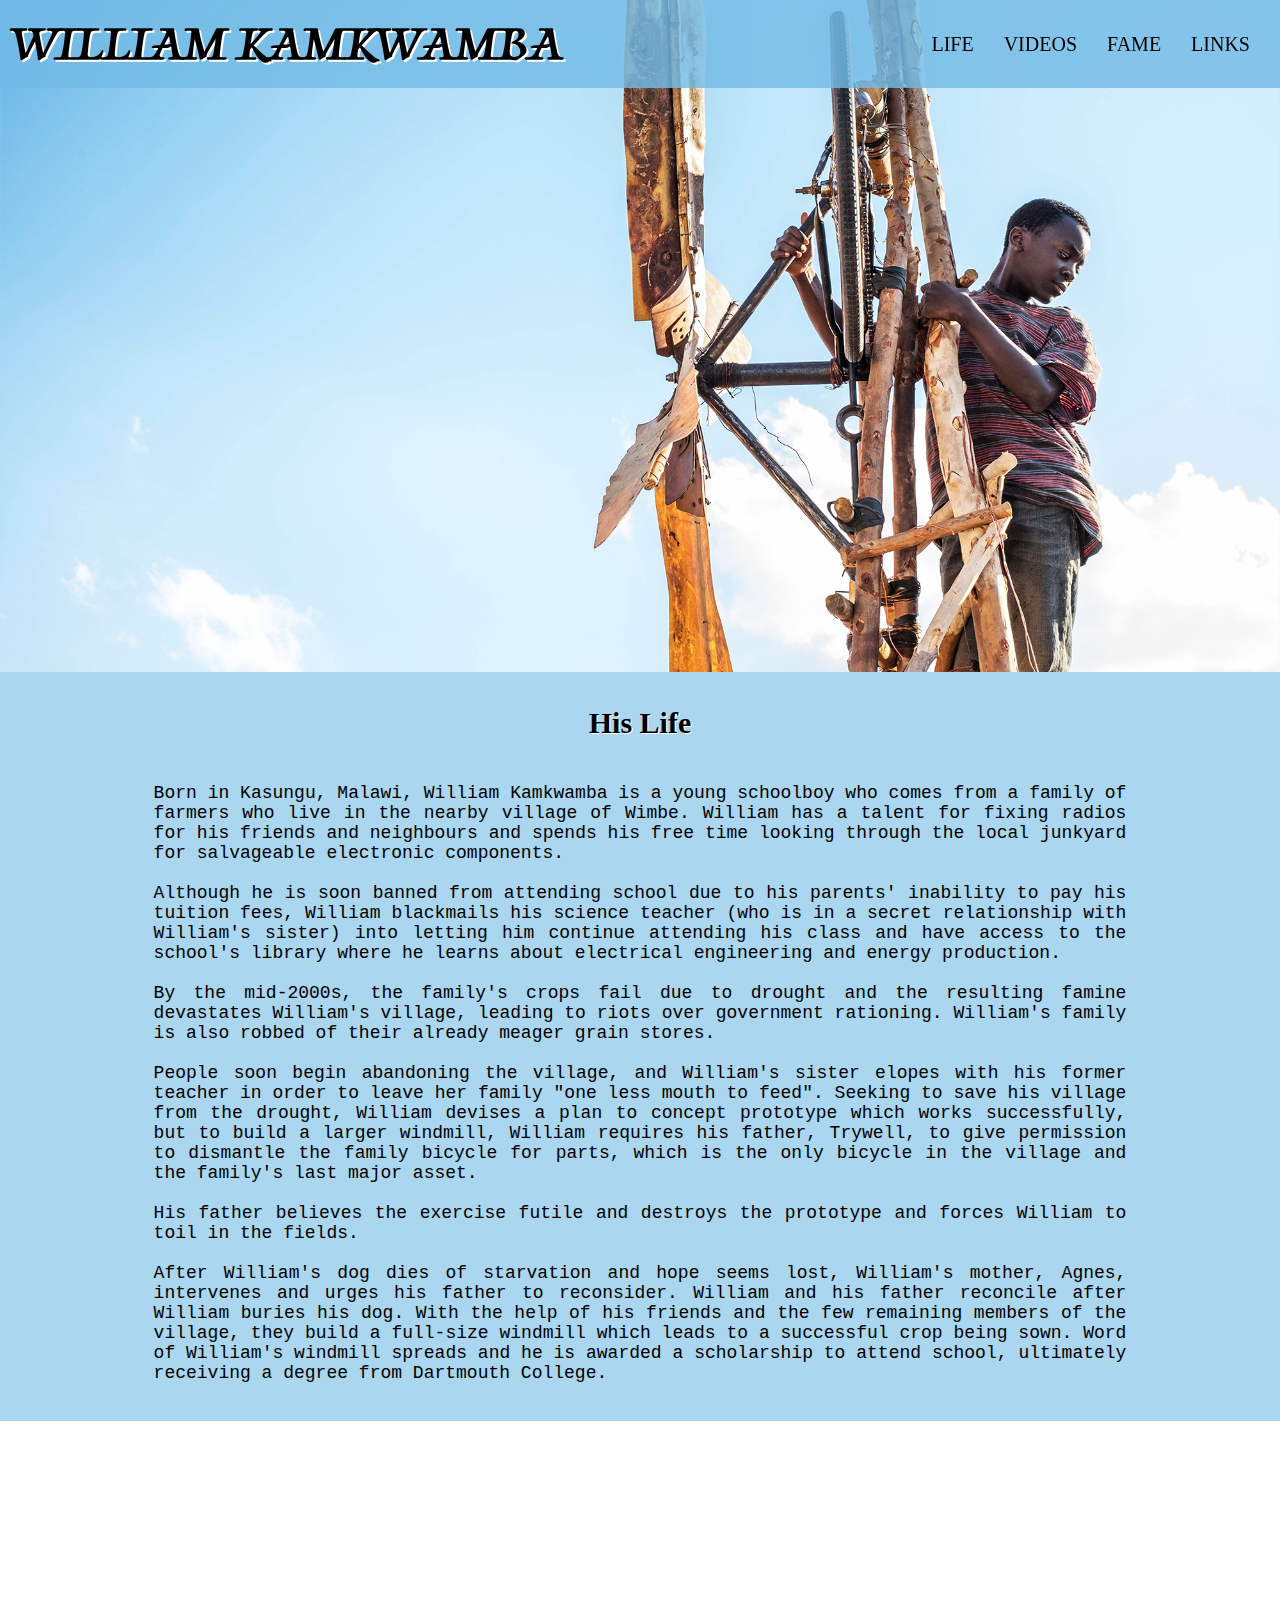
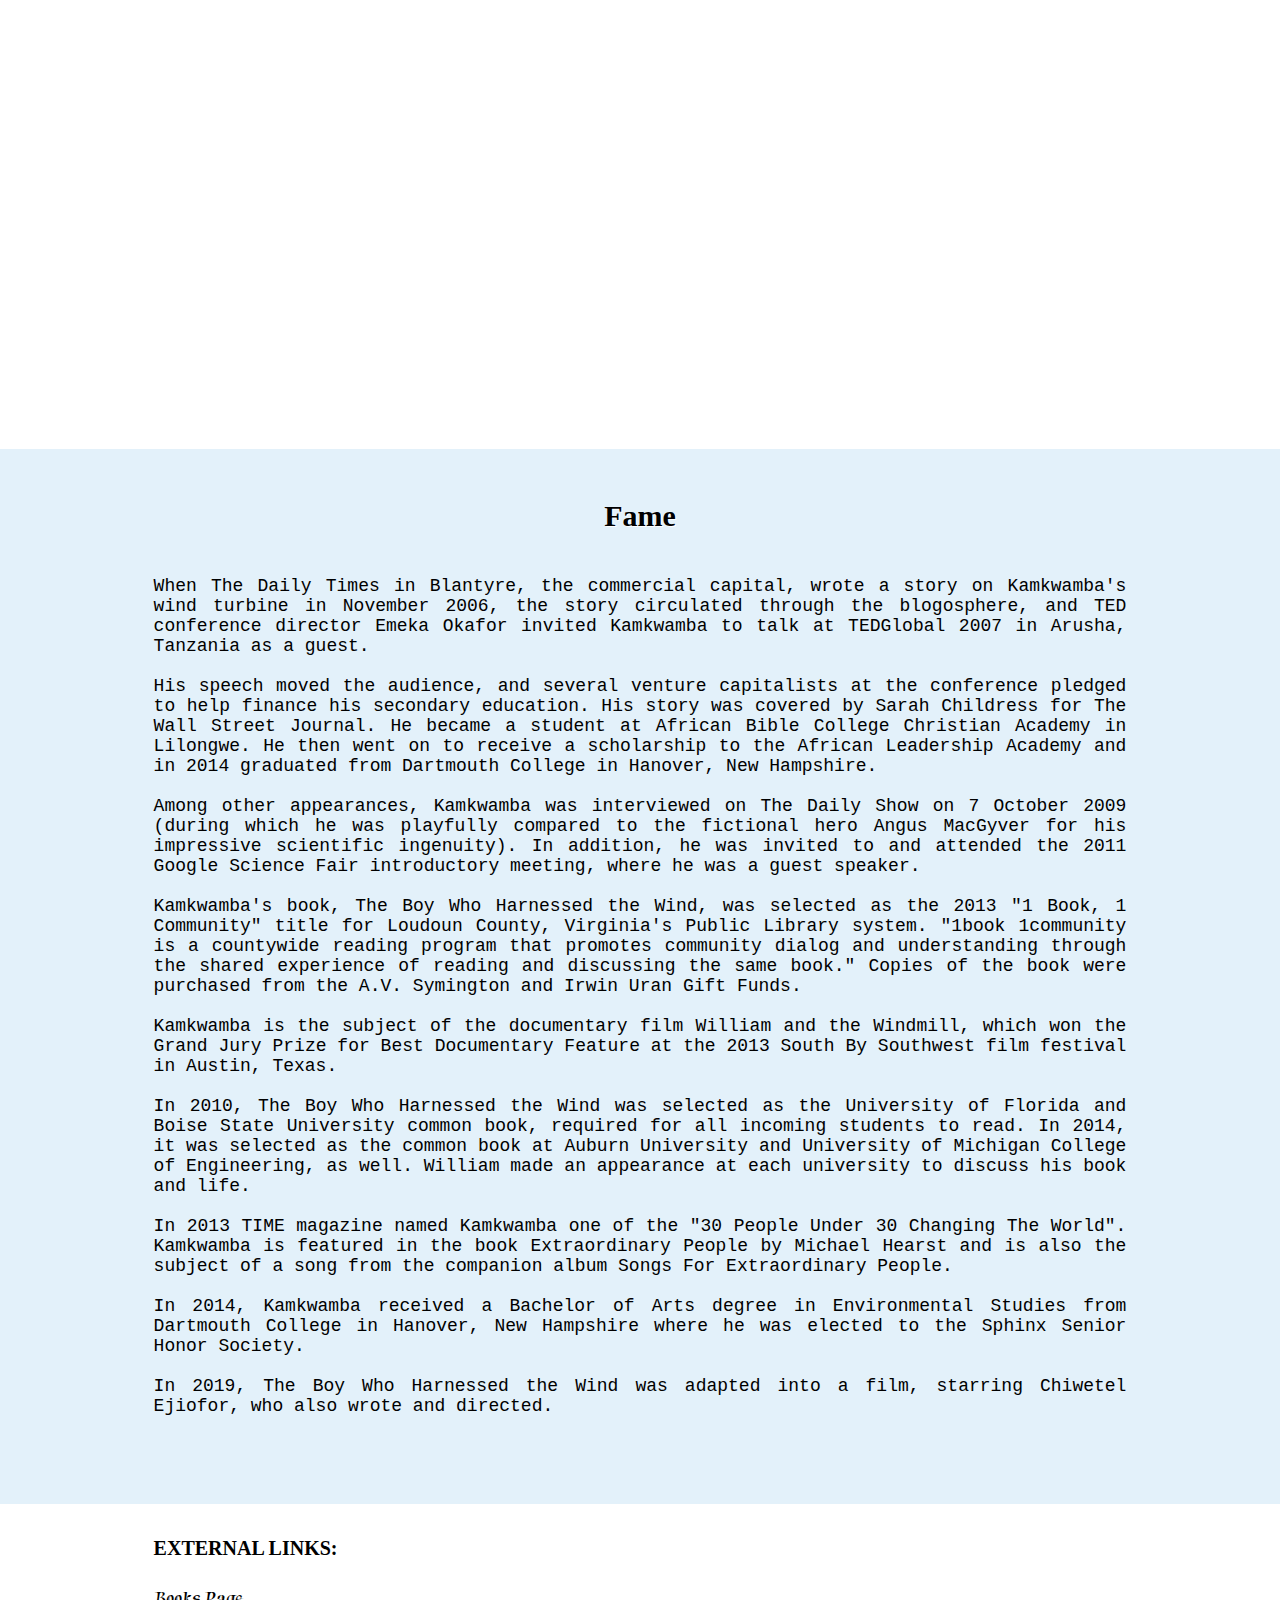
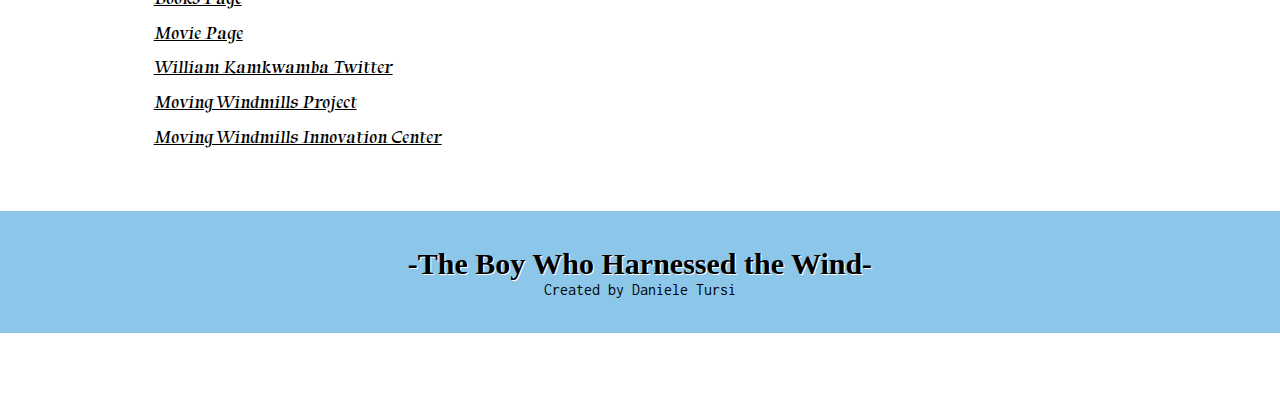
<file: index.html>
<!DOCTYPE html>
<html lang="en">
<head>
    <meta charset="UTF-8">
    <meta http-equiv="X-UA-Compatible" content="IE=edge">
    <meta name="viewport" content="width=device-width, initial-scale=1.0">
    
    <link rel="preconnect" href="https://fonts.googleapis.com"> 
    <link rel="preconnect" href="https://fonts.gstatic.com" crossorigin> 
    <link href="https://fonts.googleapis.com/css2?family=Inconsolata&family=Permanent+Marker&family=Tapestry&display=swap" rel="stylesheet">
    <link href="stylesheet.css" rel="stylesheet" type="text/css">
    <title>William Kamkwamba Tribute</title>
</head>
<body>
    <div id="overflow">
    <header id="header">
        <div class="flexcontainer">
            <a href="#life"><h1>WILLIAM KAMKWAMBA</h1></a>
        <div class="links">
            <a href="#lifenav">LIFE</a>
            <a href="#videos">VIDEOS</a>
            <a href="#fame">FAME</a>
            <a href="#linkref">LINKS</a>
        </div>
        <div class="hamburger">
            <span class="bar"></span>
            <span class="bar"></span>
            <span class="bar"></span>
          </div>
        </div>
    </header>
   
    <div id="life">
        <img src="/images/netflix.png" alt="w.kamkwamba">
        <h2 id="lifenav">His Life</h2>
        <p>Born in Kasungu, Malawi, William Kamkwamba is a young schoolboy who comes from a family of farmers who live in the nearby village of Wimbe. William has a talent for fixing radios for his friends and neighbours and spends his free time looking through the local junkyard for salvageable electronic components. <br> <br> Although he is soon banned from attending school due to his parents' inability to pay his tuition fees, William blackmails his science teacher (who is in a secret relationship with William's sister) into letting him continue attending his class and have access to the school's library where he learns about electrical engineering and energy production.

            <br> <br> By the mid-2000s, the family's crops fail due to drought and the resulting famine devastates William's village, leading to riots over government rationing. William's family is also robbed of their already meager grain stores. 
            <br> <br> People soon begin abandoning the village, and William's sister elopes with his former teacher in order to leave her family "one less mouth to feed".
            
            Seeking to save his village from the drought, William devises a plan to concept prototype which works successfully, but to build a larger windmill, William requires his father, Trywell, to give permission to dismantle the family bicycle for parts, which is the only bicycle in the village and the family's last major asset. <br> <br> His father believes the exercise futile and destroys the prototype and forces William to toil in the fields. <br> <br> After William's dog dies of starvation and hope seems lost, William's mother, Agnes, intervenes and urges his father to reconsider. William and his father reconcile after William buries his dog. With the help of his friends and the few remaining members of the village, they build a full-size windmill which leads to a successful crop being sown.
            
            Word of William's windmill spreads and he is awarded a scholarship to attend school, ultimately receiving a degree from Dartmouth College.</p>
    </div>
 <div id="videos">
    <div class="grid">
        <div class="video1">
         <iframe src="https://www.youtube.com/embed/5KMfunb5Klk" title="YouTube video player" frameborder="0" allow="accelerometer; autoplay; clipboard-write; encrypted-media; gyroscope; picture-in-picture" allowfullscreen></iframe>
        </div>
        <div class="video2">
         <iframe width="350px" height="225px" src="https://www.youtube.com/embed/arD374MFk4w" title="YouTube video player" frameborder="0" allow="accelerometer; autoplay; clipboard-write; encrypted-media; gyroscope; picture-in-picture" allowfullscreen></iframe>
        </div>
        <div class="video3">
         <iframe width="350px" height="225px" src="https://www.youtube.com/embed/BzlgyDAMupw" title="YouTube video player" frameborder="0" allow="accelerometer; autoplay; clipboard-write; encrypted-media; gyroscope; picture-in-picture" allowfullscreen></iframe>
        </div>
        <div class="video4">
         <iframe width="350px" height="225px" src="https://www.youtube.com/embed/-99aZZhUgRk" title="YouTube video player" frameborder="0" allow="accelerometer; autoplay; clipboard-write; encrypted-media; gyroscope; picture-in-picture" allowfullscreen></iframe>
        </div>
    </div>
 </div>
    <div id="fame">
        <h2>Fame</h2>
        <p>When The Daily Times in Blantyre, the commercial capital, wrote a story on Kamkwamba's wind turbine in November 2006, the story circulated through the blogosphere, and TED conference director Emeka Okafor invited Kamkwamba to talk at TEDGlobal 2007 in Arusha, Tanzania as a guest. <br> <br> His speech moved the audience, and several venture capitalists at the conference pledged to help finance his secondary education. His story was covered by Sarah Childress for The Wall Street Journal. He became a student at African Bible College Christian Academy in Lilongwe. He then went on to receive a scholarship to the African Leadership Academy and in 2014 graduated from Dartmouth College in Hanover, New Hampshire. <br> <br>

            Among other appearances, Kamkwamba was interviewed on The Daily Show on 7 October 2009 (during which he was playfully compared to the fictional hero Angus MacGyver for his impressive scientific ingenuity). In addition, he was invited to and attended the 2011 Google Science Fair introductory meeting, where he was a guest speaker. <br> <br>
            
            Kamkwamba's book, The Boy Who Harnessed the Wind, was selected as the 2013 "1 Book, 1 Community" title for Loudoun County, Virginia's Public Library system. "1book 1community is a countywide reading program that promotes community dialog and understanding through the shared experience of reading and discussing the same book." Copies of the book were purchased from the A.V. Symington and Irwin Uran Gift Funds. <br> <br>
            
            Kamkwamba is the subject of the documentary film William and the Windmill, which won the Grand Jury Prize for Best Documentary Feature at the 2013 South By Southwest film festival in Austin, Texas. <br> <br>
            
            In 2010, The Boy Who Harnessed the Wind was selected as the University of Florida and Boise State University common book, required for all incoming students to read. In 2014, it was selected as the common book at Auburn University and University of Michigan College of Engineering, as well. William made an appearance at each university to discuss his book and life. <br> <br>
            
            In 2013 TIME magazine named Kamkwamba one of the "30 People Under 30 Changing The World".
            
            Kamkwamba is featured in the book Extraordinary People by Michael Hearst and is also the subject of a song from the companion album Songs For Extraordinary People. <br> <br>
            
            In 2014, Kamkwamba received a Bachelor of Arts degree in Environmental Studies from Dartmouth College in Hanover, New Hampshire where he was elected to the Sphinx Senior Honor Society. <br> <br>
            
            In 2019, The Boy Who Harnessed the Wind was adapted into a film, starring Chiwetel Ejiofor, who also wrote and directed.</p>

    </div>

    <div id="linkref">
        <h4>EXTERNAL LINKS:</h4>
            <a href="https://worldcat.org/identities/lccn-no2009-154476/" target="_blank">Books Page</a>
            <a href="https://www.imdb.com/name/nm3919523/" target="_blank">Movie Page</a>
            <a href="https://twitter.com/wkamkwamba" target="_blank">William Kamkwamba Twitter</a>
            <a href="https://movingwindmills.org" target="_blank">Moving Windmills Project</a>
            <a href="https://williamkamkwamba.typepad.com" target="_blank">Moving Windmills Innovation Center</a>
    </div>
   
    <footer>
        <h3>-The Boy Who Harnessed the Wind-</h3> 
        <p class="developer"> Created by Daniele Tursi</p> 
    </footer>
    <script src="/script.js"></script>
</div>
</body>
</html>
</file>
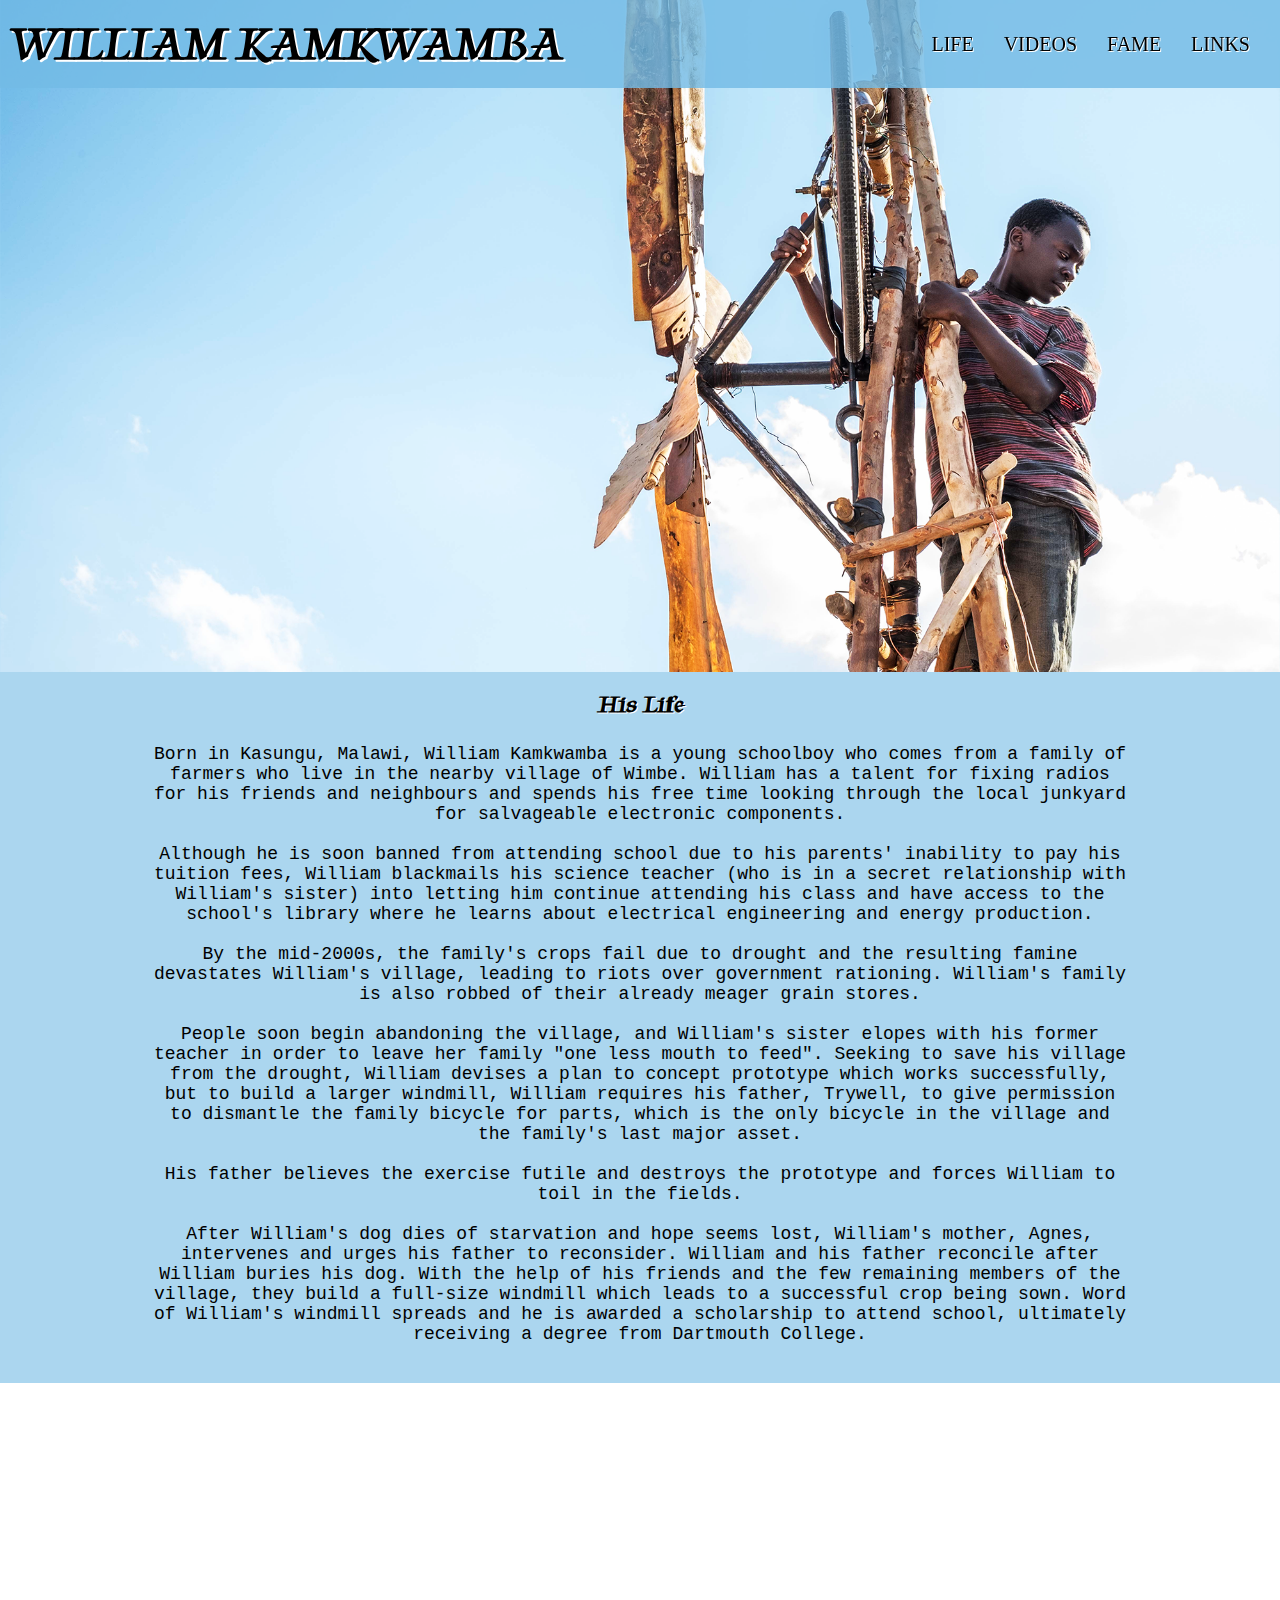
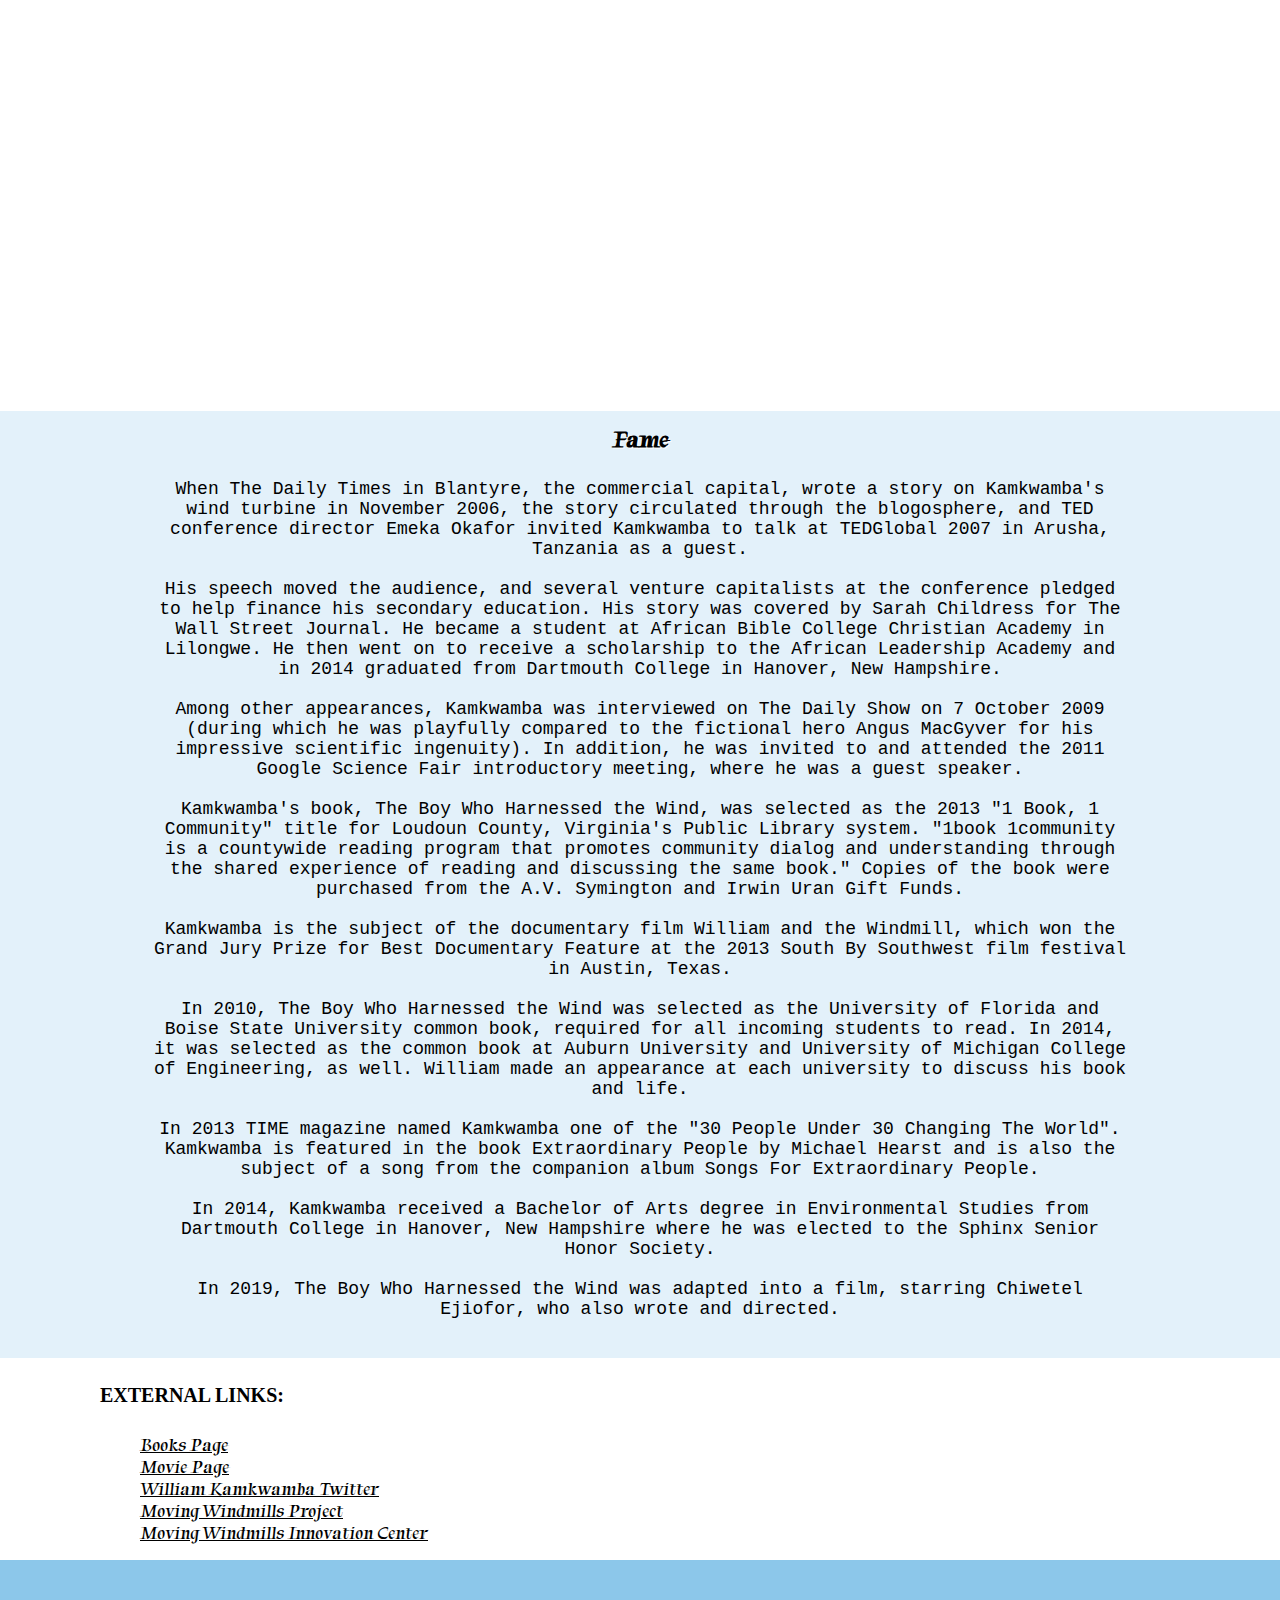
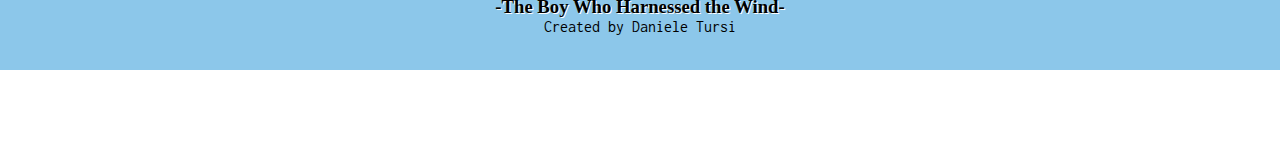
<file: html/index.html>
<!DOCTYPE html>
<html lang="en">
<head>
    <meta charset="UTF-8">
    <meta http-equiv="X-UA-Compatible" content="IE=edge">
    <meta name="viewport" content="width=device-width, initial-scale=1.0">
    
    <link rel="preconnect" href="https://fonts.googleapis.com"> 
    <link rel="preconnect" href="https://fonts.gstatic.com" crossorigin> 
    <link href="https://fonts.googleapis.com/css2?family=Inconsolata&family=Permanent+Marker&family=Tapestry&display=swap" rel="stylesheet">
    <link href="/css/stylesheet.css" rel="stylesheet" type="text/css">
    <title>William Kamkwamba Tribute</title>
</head>
<body>
    <div id="overflow">
    <header id="header">
        <div class="flexcontainer">
        <h1>WILLIAM KAMKWAMBA</h1>
        <div class="links">
            <a href="#life">LIFE</a>
            <a href="#videos">VIDEOS</a>
            <a href="#fame">FAME</a>
            <a href="#links">LINKS</a>
        </div>
        <div class="hamburger">
            <span class="bar"></span>
            <span class="bar"></span>
            <span class="bar"></span>
          </div>
        </div>
    </header>
   
    <div id="life">
        <img src="/images/netflix.png" alt="w.kamkwamba">
        <h2>His Life</h2>
        <p>Born in Kasungu, Malawi, William Kamkwamba is a young schoolboy who comes from a family of farmers who live in the nearby village of Wimbe. William has a talent for fixing radios for his friends and neighbours and spends his free time looking through the local junkyard for salvageable electronic components. <br> <br> Although he is soon banned from attending school due to his parents' inability to pay his tuition fees, William blackmails his science teacher (who is in a secret relationship with William's sister) into letting him continue attending his class and have access to the school's library where he learns about electrical engineering and energy production.

            <br> <br> By the mid-2000s, the family's crops fail due to drought and the resulting famine devastates William's village, leading to riots over government rationing. William's family is also robbed of their already meager grain stores. 
            <br> <br> People soon begin abandoning the village, and William's sister elopes with his former teacher in order to leave her family "one less mouth to feed".
            
            Seeking to save his village from the drought, William devises a plan to concept prototype which works successfully, but to build a larger windmill, William requires his father, Trywell, to give permission to dismantle the family bicycle for parts, which is the only bicycle in the village and the family's last major asset. <br> <br> His father believes the exercise futile and destroys the prototype and forces William to toil in the fields. <br> <br> After William's dog dies of starvation and hope seems lost, William's mother, Agnes, intervenes and urges his father to reconsider. William and his father reconcile after William buries his dog. With the help of his friends and the few remaining members of the village, they build a full-size windmill which leads to a successful crop being sown.
            
            Word of William's windmill spreads and he is awarded a scholarship to attend school, ultimately receiving a degree from Dartmouth College.</p>
    </div>
 <div id="videos">
    <div class="grid">
        <div class="video1">
         <iframe src="https://www.youtube.com/embed/5KMfunb5Klk" title="YouTube video player" frameborder="0" allow="accelerometer; autoplay; clipboard-write; encrypted-media; gyroscope; picture-in-picture" allowfullscreen></iframe>
        </div>
        <div class="video2">
         <iframe width="350px" height="225px" src="https://www.youtube.com/embed/arD374MFk4w" title="YouTube video player" frameborder="0" allow="accelerometer; autoplay; clipboard-write; encrypted-media; gyroscope; picture-in-picture" allowfullscreen></iframe>
        </div>
        <div class="video3">
         <iframe width="350px" height="225px" src="https://www.youtube.com/embed/BzlgyDAMupw" title="YouTube video player" frameborder="0" allow="accelerometer; autoplay; clipboard-write; encrypted-media; gyroscope; picture-in-picture" allowfullscreen></iframe>
        </div>
        <div class="video4">
         <iframe width="350px" height="225px" src="https://www.youtube.com/embed/-99aZZhUgRk" title="YouTube video player" frameborder="0" allow="accelerometer; autoplay; clipboard-write; encrypted-media; gyroscope; picture-in-picture" allowfullscreen></iframe>
        </div>
    </div>
 </div>
    <div id="fame">
        <h2>Fame</h2>
        <p>When The Daily Times in Blantyre, the commercial capital, wrote a story on Kamkwamba's wind turbine in November 2006, the story circulated through the blogosphere, and TED conference director Emeka Okafor invited Kamkwamba to talk at TEDGlobal 2007 in Arusha, Tanzania as a guest. <br> <br> His speech moved the audience, and several venture capitalists at the conference pledged to help finance his secondary education. His story was covered by Sarah Childress for The Wall Street Journal. He became a student at African Bible College Christian Academy in Lilongwe. He then went on to receive a scholarship to the African Leadership Academy and in 2014 graduated from Dartmouth College in Hanover, New Hampshire. <br> <br>

            Among other appearances, Kamkwamba was interviewed on The Daily Show on 7 October 2009 (during which he was playfully compared to the fictional hero Angus MacGyver for his impressive scientific ingenuity). In addition, he was invited to and attended the 2011 Google Science Fair introductory meeting, where he was a guest speaker. <br> <br>
            
            Kamkwamba's book, The Boy Who Harnessed the Wind, was selected as the 2013 "1 Book, 1 Community" title for Loudoun County, Virginia's Public Library system. "1book 1community is a countywide reading program that promotes community dialog and understanding through the shared experience of reading and discussing the same book." Copies of the book were purchased from the A.V. Symington and Irwin Uran Gift Funds. <br> <br>
            
            Kamkwamba is the subject of the documentary film William and the Windmill, which won the Grand Jury Prize for Best Documentary Feature at the 2013 South By Southwest film festival in Austin, Texas. <br> <br>
            
            In 2010, The Boy Who Harnessed the Wind was selected as the University of Florida and Boise State University common book, required for all incoming students to read. In 2014, it was selected as the common book at Auburn University and University of Michigan College of Engineering, as well. William made an appearance at each university to discuss his book and life. <br> <br>
            
            In 2013 TIME magazine named Kamkwamba one of the "30 People Under 30 Changing The World".
            
            Kamkwamba is featured in the book Extraordinary People by Michael Hearst and is also the subject of a song from the companion album Songs For Extraordinary People. <br> <br>
            
            In 2014, Kamkwamba received a Bachelor of Arts degree in Environmental Studies from Dartmouth College in Hanover, New Hampshire where he was elected to the Sphinx Senior Honor Society. <br> <br>
            
            In 2019, The Boy Who Harnessed the Wind was adapted into a film, starring Chiwetel Ejiofor, who also wrote and directed.</p>

    </div>

    <div id="linkref">
        <h4>EXTERNAL LINKS:</h4>
        <ul>
            <li><a href="https://worldcat.org/identities/lccn-no2009-154476/">Books Page</a></li>
            <li><a href="https://www.imdb.com/name/nm3919523/">Movie Page</a></li>
            <li><a href="https://twitter.com/wkamkwamba">William Kamkwamba Twitter</a></li>
            <li><a href="https://movingwindmills.org">Moving Windmills Project</a></li>
            <li><a href="https://williamkamkwamba.typepad.com">Moving Windmills Innovation Center</a></li>
        </ul>
    </div>
   
    <footer>
        <h3>-The Boy Who Harnessed the Wind-</h3> 
        <p class="developer"> Created by Daniele Tursi</p> 
    </footer>
    <script src="/script.js"></script>
</div>
</body>
</html>
</file>
<file: stylesheet.css>
/*   FONT USED:
font-family: 'Inconsolata', monospace;   -P-
font-family: 'Permanent Marker', cursive; -NAV-
font-family: 'Tapestry', cursive;  -H1/2 ect-
*/

/* GENERAL css*/

body {
    width:100%;
    margin:0;
    overflow-x:hidden;
}

/* HEADER section css*/

#header {
    width:100%;
    position:fixed;
}

img{
    width:100%;
    margin: 0;
}

.flexcontainer {
    background-color: rgba(115, 187, 229, 0.818);
    padding:15px 0px;
    display:flex;
    flex-direction: row;
    justify-content: space-between;
    align-items: center;
}

.links{
    display:flex; 
}

#header h1{
    font-size: 46px;
    text-shadow: 2px 2px white;
    width:100%;
    margin:0;
    padding-left:10px;
    color: black;
    font-family: 'Tapestry', cursive;
}

#header a{
    text-decoration:none;
}

.links a {
    text-decoration:none;
    color:black;
    padding-right:30px;
    font-size:20px;
    font-family: 'Permanent Marker', cursive;
}

.links a:hover {
    transform:scale(1.1);
    color:white;
}

#header p {
    position: absolute;
    bottom: 0;
}

.hamburger{
    display:none;
}

.hamburger:hover{
    cursor: pointer;
}

.bar {
    display:block;
    width:25px;
    height:3px;
    margin: 5px 20px;
    background-color:white;
}

/*LIFE section css*/

#life {
    background-color: rgba(115, 187, 229, 0.6);
    padding:0;
}

h2 {
    margin:30px 0;
    font-family: 'Permanent Marker', cursive;
    text-shadow: 1px 1px white;
    font-size: 30px;
    text-align:center;
}

p {
    padding:1vw 12vw 3vw 12vw;
    font-family: monospace;
    font-size: 18px;
    margin:0 0 30px 0;
    text-align:justify;
}

/* INTERVIEWS section css*/

#videos {
    margin:4vw;
}

.video1 {
    grid-area: video;
}
.video1 iframe {
    width:100%;
    height:100%;
}

.video2 {
    grid-area: video2;
}

.video2 iframe {
    width:100%;
    height:100%;
}

.video3 {
    grid-area: video3;
}

.video3 iframe {
    width:100%;
    height:100%;
}

.video4 {
    grid-area: video4;
}

.video4 iframe {
    width:100%;
    height:100%;
}

.grid {
    display:grid;
    grid-template-columns: 400px 400px;
    grid-template-rows: 250px 250px;
    grid-template-areas: 
     'video video2'
     'video3 video4';
    gap:2vw 8vw;
    justify-content: center;
}

/* FAME section css*/

#fame {
    background-color: rgba(115, 187, 229, 0.2);
    margin:0;
    padding: 20px 0;
}


/* LINKS section css*/

#linkref{
    display:flex;
    flex-direction: column;
}

#linkref h4{
    width:100%;
    font-size: 20px;
    padding:1vw 12vw 0 12vw;
    margin-top: 20px;
}

#linkref a {
    width: 100%;
    color: black;
    font-family: 'Tapestry', cursive;
    font-size: 18px;
    text-align:justify;
    padding:0 12vw 1vw 12vw;
}

/* FOOTER section css*/

footer{
    background-color: rgba(115, 187, 229, 0.818);
    margin-top: 50px;
    padding:30px 0;
    width:100%;
}

footer h3 {
    font-size:30px;
    margin:0;
    width: 100%;
    padding: 0.5vw 0 0 0;
    text-align:center;
    color:black;
    padding-right:2vw;
    text-shadow: 1px 1px white;
    font-family: 'Permanent Marker', cursive;
}

footer p {
    margin:0;
    padding:0 0 5px 0;
    font-size: 16px;
    font-family: 'Inconsolata', monospace; 
    text-align: center;
}

/* MEDIA QUERY */
@media (max-width:941px){

    body{
        width:100%;
    }

    #overflow {
        overflow-x: hidden;
    }

    .flexcontainer {
        background-color: rgb(115, 187, 229);
        width:100%;
        padding:30px 0;
        display:flex;
        flex-direction: row;
        justify-content: space-between;
        align-items: center;
    }

    #header h1{
        font-size: 22px;
        text-shadow: 2px 2px white;
        margin:0;
        padding:0 0 0 20px;
        color: black;
        font-family: 'Tapestry', cursive;
    }

    #header a {
        text-decoration:none;
        color:black;
        text-shadow: 1px 1px white;
        font-size:20px;
        font-family: 'Permanent Marker', cursive;
        padding:30px auto;
    }

    .hamburger {
        display:block;
    }

    .hamburger.active .bar:nth-child(2){
        opacity:0;
    }

    .hamburger.active .bar:nth-child(1){
        transform: translateY(8px) rotate(45deg);
    }

    .hamburger.active .bar:nth-child(3){
        transform: translateY(-8px) rotate(-45deg);
    }

    .grid {
        display:grid;
        grid-template-columns: 180px 180px;
        grid-template-rows: 120px 120px;
        grid-template-areas: 
         'video video2'
         'video3 video4';
         gap:2vw 8vw;
        justify-content: center;
    }

    .links{
        position:fixed;
        left:-150%;
        top:60px;
        gap:0;
        flex-direction: row;
        justify-content: center;
        background-color:  rgb(115, 187, 229);
        width:100%;
        text-align: center;
        padding: 0 ;
        transition: 0.3s;
    }

    .links.active {
        left:0;
        padding:20px 0;
    }

    img{
        margin-top:70px;
    }
    
    footer h3{
        font-size:22px;
    }
    #linkref a {
        padding-right:12vw;
    }
}
</file>
<file: css/stylesheet.css>
/*   FONT USED:
font-family: 'Inconsolata', monospace;   -P-
font-family: 'Permanent Marker', cursive; -NAV-
font-family: 'Tapestry', cursive;  -H1/2 ect-
*/

/* GENERAL css*/

body {
    width:100%;
    margin:0;
    overflow-x:hidden;
}
/* HEADER section css*/

#header {
    width:100%;
    position:fixed;
}
img{
    width:100%;
}

.flexcontainer {
    background-color: rgba(115, 187, 229, 0.818);
    padding:15px 0px;
    display:flex;
    flex-direction: row;
    justify-content: space-between;
    align-items: center;
}

.links{
    display:flex; 
}

#header h1{
    font-size: 46px;
    text-shadow: 2px 2px white;
    width:100%;
    margin:0;
    padding-left:10px;
    color: black;
    font-family: 'Tapestry', cursive;
}

#header a {
    text-decoration:none;
    color:black;
    padding-right:30px;
    text-shadow: 1px 1px white;
    font-size:20px;
    font-family: 'Permanent Marker', cursive;
}

#header a:hover {
    transform:scale(1.1);
    color:white;
    text-shadow: 1px 1px black;
}

#header p {
    position: absolute;
    bottom: 0;
}

.hamburger{
    display:none;
}

.hamburger:hover{
    cursor: pointer;
}

.bar {
    display:block;
    width:25px;
    height:3px;
    margin: 5px 20px;
    background-color:white;
}

/*LIFE section css*/

#life {
    background-color: rgba(115, 187, 229, 0.6);
    margin:0;
    text-align:center;
}

#life h2 {
    margin:0;
    padding:1vw 12vw;
    font-family: 'Tapestry', cursive;
    text-shadow: 1px 1px white;
}

#life p {
    padding:1vw 12vw 3vw 12vw;
    font-family: monospace;
    font-size: 18px;
    margin:0;
}

/* INTERVIEWS section css*/

#videos {
    margin:4vw;
}

.video1 {
    grid-area: video;
}
.video1 iframe {
    width:100%;
    height:100%;
}

.video2 {
    grid-area: video2;
}

.video2 iframe {
    width:100%;
    height:100%;
}

.video3 {
    grid-area: video3;
}

.video3 iframe {
    width:100%;
    height:100%;
}

.video4 {
    grid-area: video4;
}

.video4 iframe {
    width:100%;
    height:100%;
}

.grid {
    display:grid;
    grid-template-columns: 400px 400px;
    grid-template-rows: 250px 250px;
    grid-template-areas: 
     'video video2'
     'video3 video4';
     gap:2vw 8vw;
    justify-content: center;
}

/* FAME section css*/

#fame {
    background-color: rgba(115, 187, 229, 0.2);
    margin:0;
    text-align:center;
}

#fame h2 {
    padding:1vw 12vw;
    font-family: 'Tapestry', cursive;
    text-shadow: 1px 1px white;
    margin:0;
}

#fame p {
    padding:1vw 12vw 3vw 12vw;
    font-family: monospace;
    margin:0;
    font-size: 18px;
}

/* LINKS section css*/



#linkref{
    padding-left: 100px;
}

#linkref h4{
    width:100%;
    font-size: 20px;
}

#linkref ul li  {
    list-style-type: none;

}

#linkref ul a {
    width: 100%;
    color: black;
    font-family: 'Tapestry', cursive;
    font-size: 18px;
}

/* FOOTER section css*/

footer{
    background-color: rgba(115, 187, 229, 0.818);
    margin: 0;
    padding:30px 0;
    width:100%;
}
footer h3 {
    margin:0;
    width: 100%;
    padding: 0.5vw 0 0 0;
    text-align:center;
    color:black;
    padding-right:2vw;
    text-shadow: 1px 1px white;
    font-family: 'Permanent Marker', cursive;
}

footer p {
    margin:0;
    padding:0 0 5px 0;
    font-size: 16px;
    font-family: 'Inconsolata', monospace; 
    text-align: center;
}

/* MEDIA QUERY */
@media (max-width:941px){

    #overflow {
        overflow-x: hidden;
    }

    .flexcontainer {
        background-color: rgb(115, 187, 229);
        width:100%;
        padding:30px 0;
        display:flex;
        flex-direction: row;
        justify-content: space-between;
        align-items: center;
    }

    #header h1{
        font-size: 22px;
        text-shadow: 2px 2px white;
        margin:0;
        padding:0 0 0 20px;
        color: black;
        font-family: 'Tapestry', cursive;
    }

    #header a {
        text-decoration:none;
        color:black;
        text-shadow: 1px 1px white;
        font-size:20px;
        font-family: 'Permanent Marker', cursive;
        padding:30px auto;
    }

    .hamburger {
        display:block;
    }

    .hamburger.active .bar:nth-child(2){
        opacity:0;
    }


    .hamburger.active .bar:nth-child(1){
        transform: translateY(8px) rotate(45deg);
    }


    .hamburger.active .bar:nth-child(3){
        transform: translateY(-8px) rotate(-45deg);
    }

    .grid {
        display:grid;
        grid-template-columns: 180px 180px;
        grid-template-rows: 120px 120px;
        grid-template-areas: 
         'video video2'
         'video3 video4';
         gap:2vw 8vw;
        justify-content: center;
    }

    #life p {
        font-size: 16px;
    }

    #fame p {
        font-size: 16px;
    }


    .links{
        position:fixed;
        left:-150%;
        top:60px;
        gap:0;
        flex-direction: row;
        justify-content: center;
        background-color:  rgb(115, 187, 229);
        width:100%;
        text-align: center;
        padding: 0 ;
        transition: 0.3s;
    }

    .links.active {
        left:0;
        padding:20px 0;
    }

    img{
        margin-top:90px;
    }

    #linkref{
        padding-left: 70px;
    }
}
</file>
